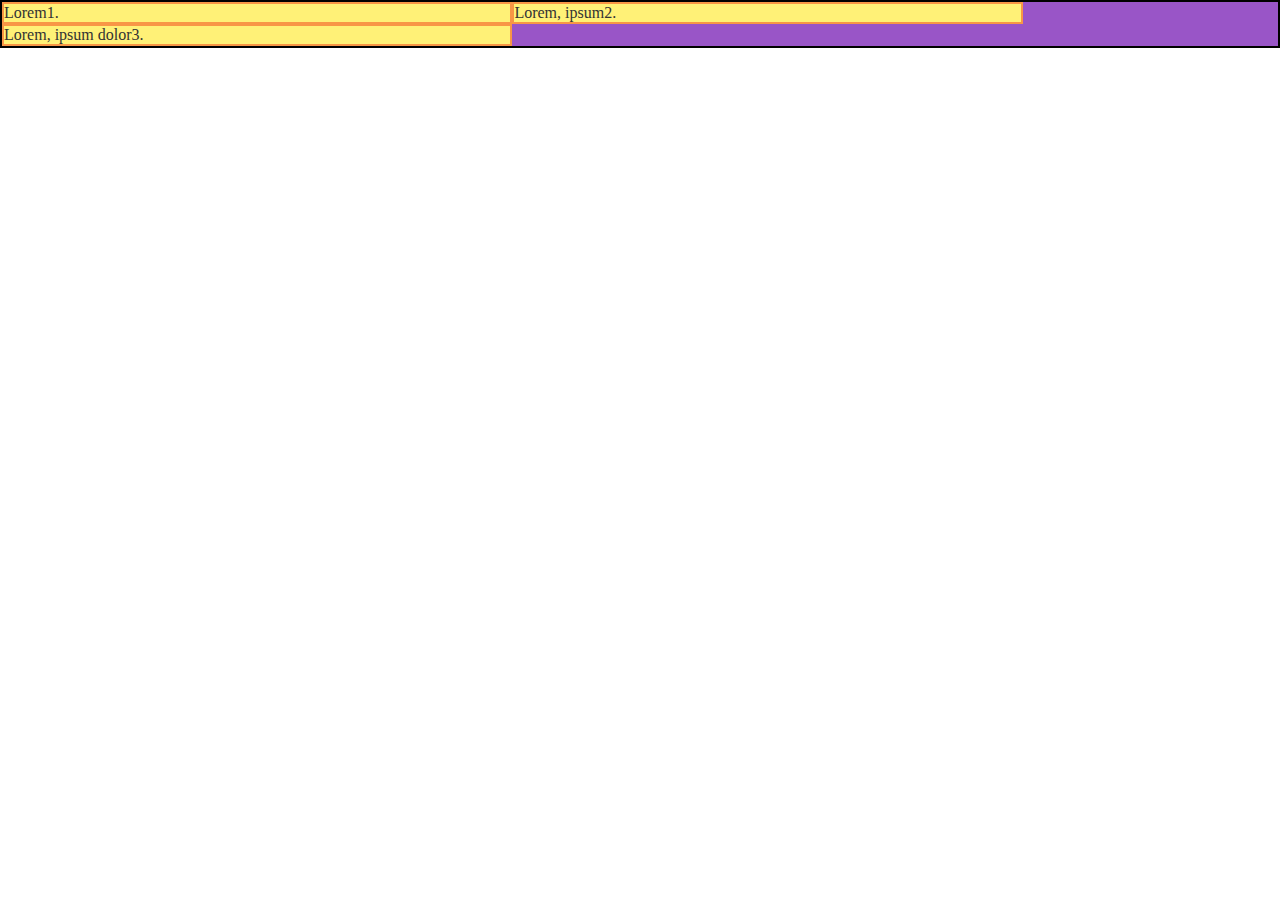
<file: basic1/index.html>
<!DOCTYPE html>
<html lang="ko">
<head>
    <meta charset="UTF-8">
    <meta http-equiv="X-UA-Compatible" content="IE=edge">
    <meta name="viewport" content="width=device-width, initial-scale=1.0">
    <title>flex-basic1</title>
    <link rel="stylesheet" href="style.css">
</head>
<body>
    <div class="container">
        <div class="item">Lorem1.</div> 
        <div class="item">Lorem, ipsum2.</div>
        <div class="item">Lorem, ipsum dolor3.</div>
    </div> <!-- .container end -->
</body>
</html>
</file>
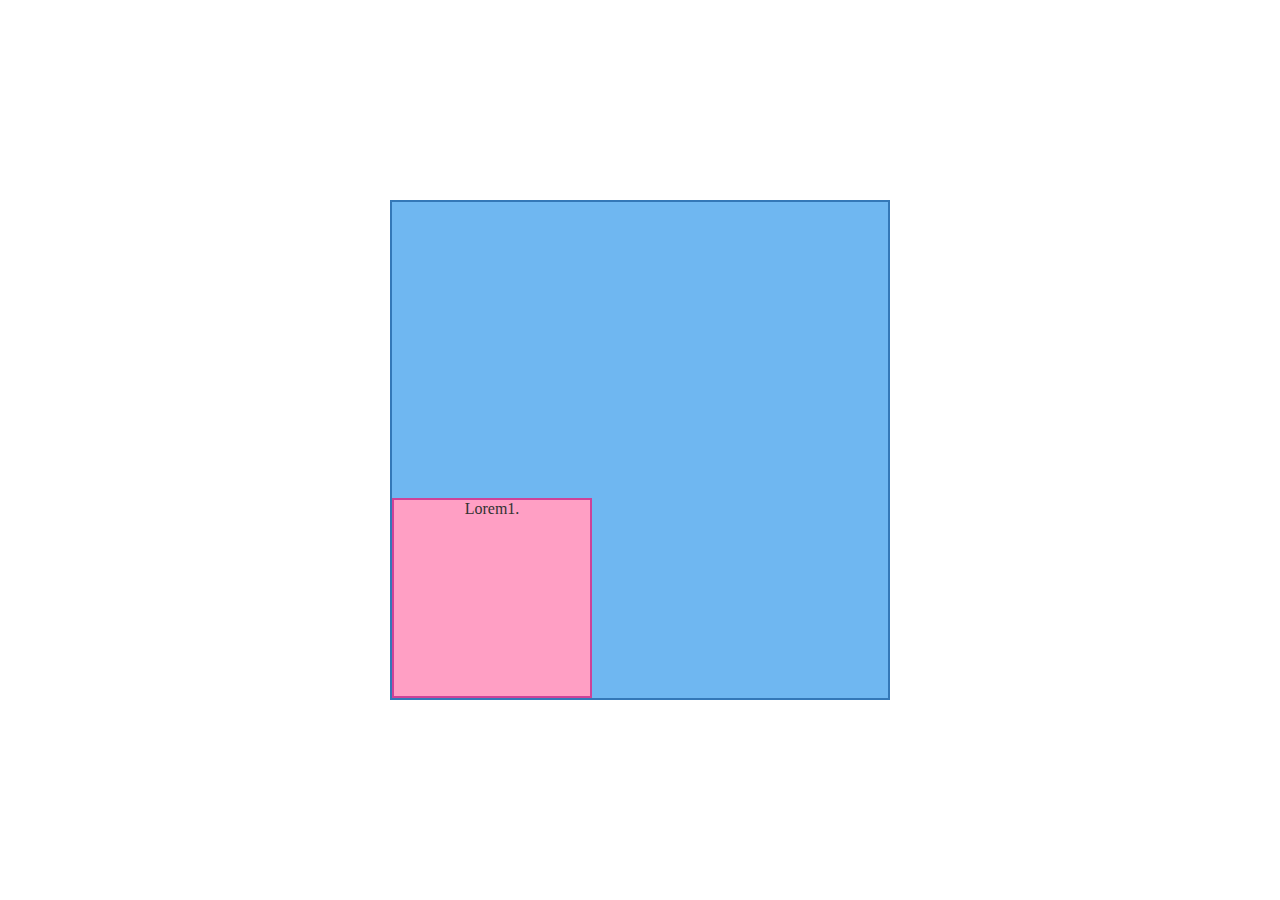
<file: basic10/index.html>
<!DOCTYPE html>
<html lang="ko">
<head>
    <meta charset="UTF-8">
    <meta http-equiv="X-UA-Compatible" content="IE=edge">
    <meta name="viewport" content="width=device-width, initial-scale=1.0">
    <title>flex-basic1</title>
    <link rel="stylesheet" href="style.css">
</head>
<body>
    <div class="container">
        <span class="item">Lorem1.</span> 
    </div> <!-- .container end -->
</body>
</html>
</file>
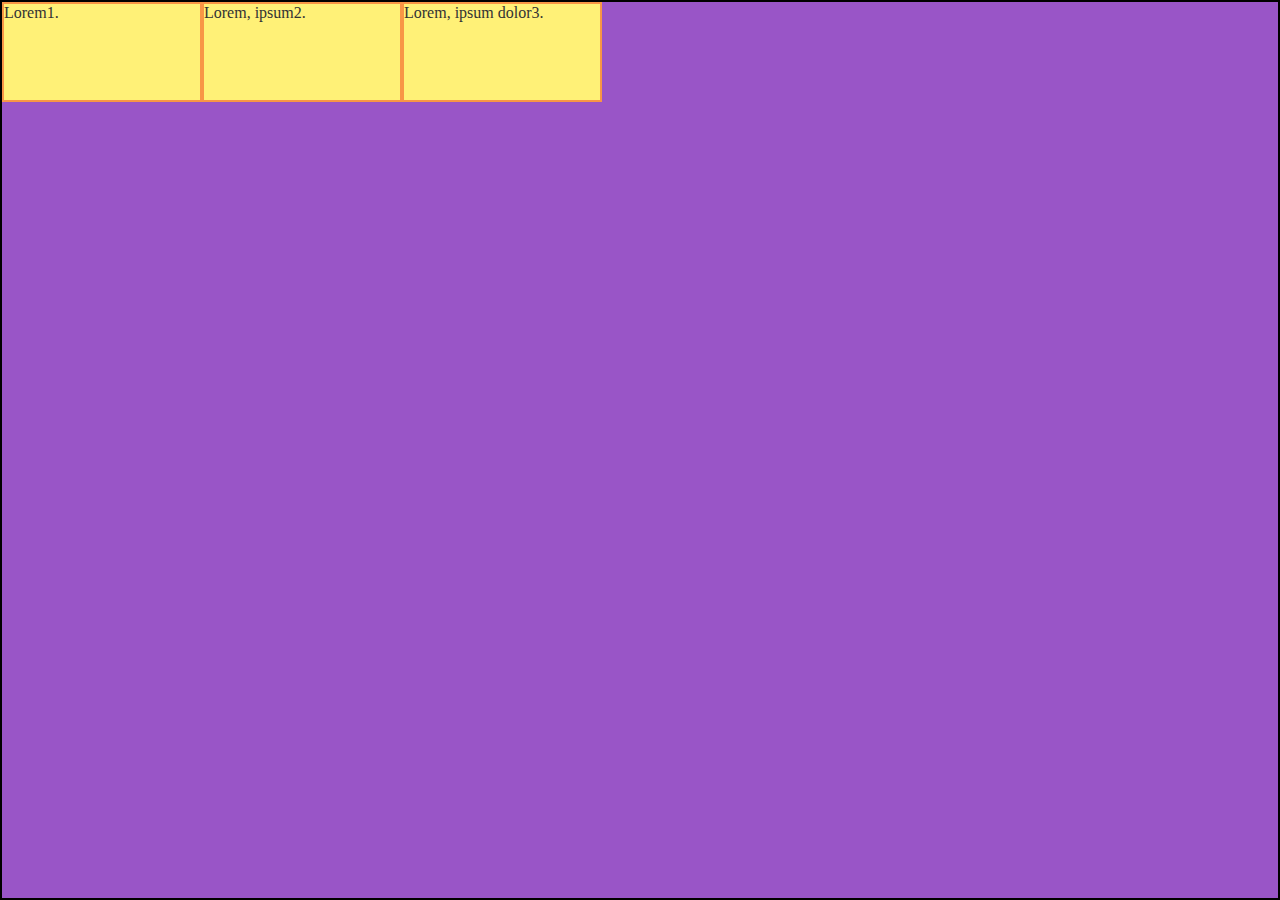
<file: basic2/index.html>
<!DOCTYPE html>
<html lang="ko">
<head>
    <meta charset="UTF-8">
    <meta http-equiv="X-UA-Compatible" content="IE=edge">
    <meta name="viewport" content="width=device-width, initial-scale=1.0">
    <title>flex-basic2</title>
    <link rel="stylesheet" href="style.css">
</head>
<body>
    <div class="container">
        <div class="item">Lorem1.</div> 
        <div class="item">Lorem, ipsum2.</div>
        <div class="item">Lorem, ipsum dolor3.</div>
    </div> <!-- .container end -->
</body>
</html>
</file>
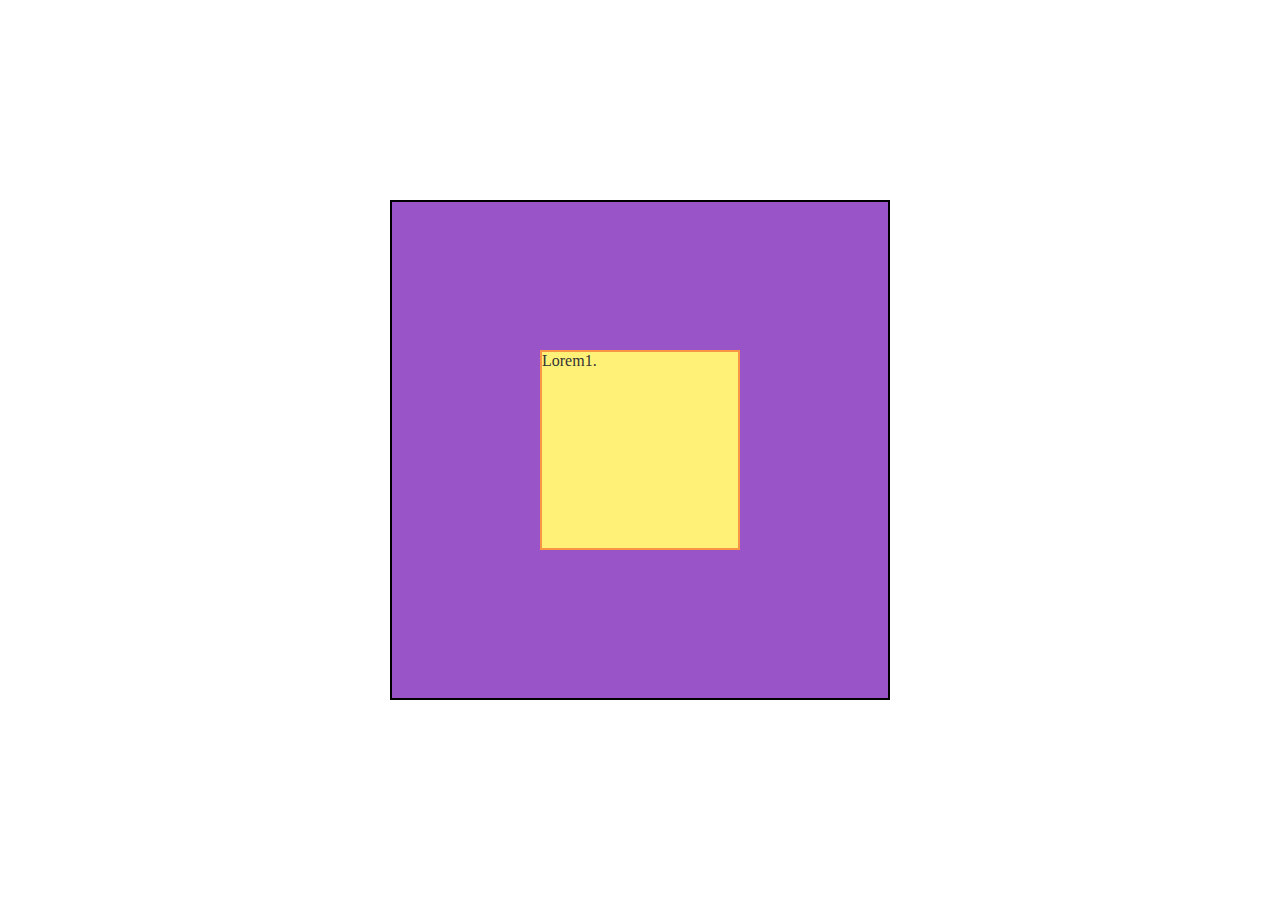
<file: basic3/index.html>
<!DOCTYPE html>
<html lang="ko">
<head>
    <meta charset="UTF-8">
    <meta http-equiv="X-UA-Compatible" content="IE=edge">
    <meta name="viewport" content="width=device-width, initial-scale=1.0">
    <title>flex-basic3</title>
    <link rel="stylesheet" href="style.css">
</head>
<body>
    <div class="container">
        <div class="item">Lorem1.</div>
    </div> <!-- .container end -->
</body>
</html>
</file>
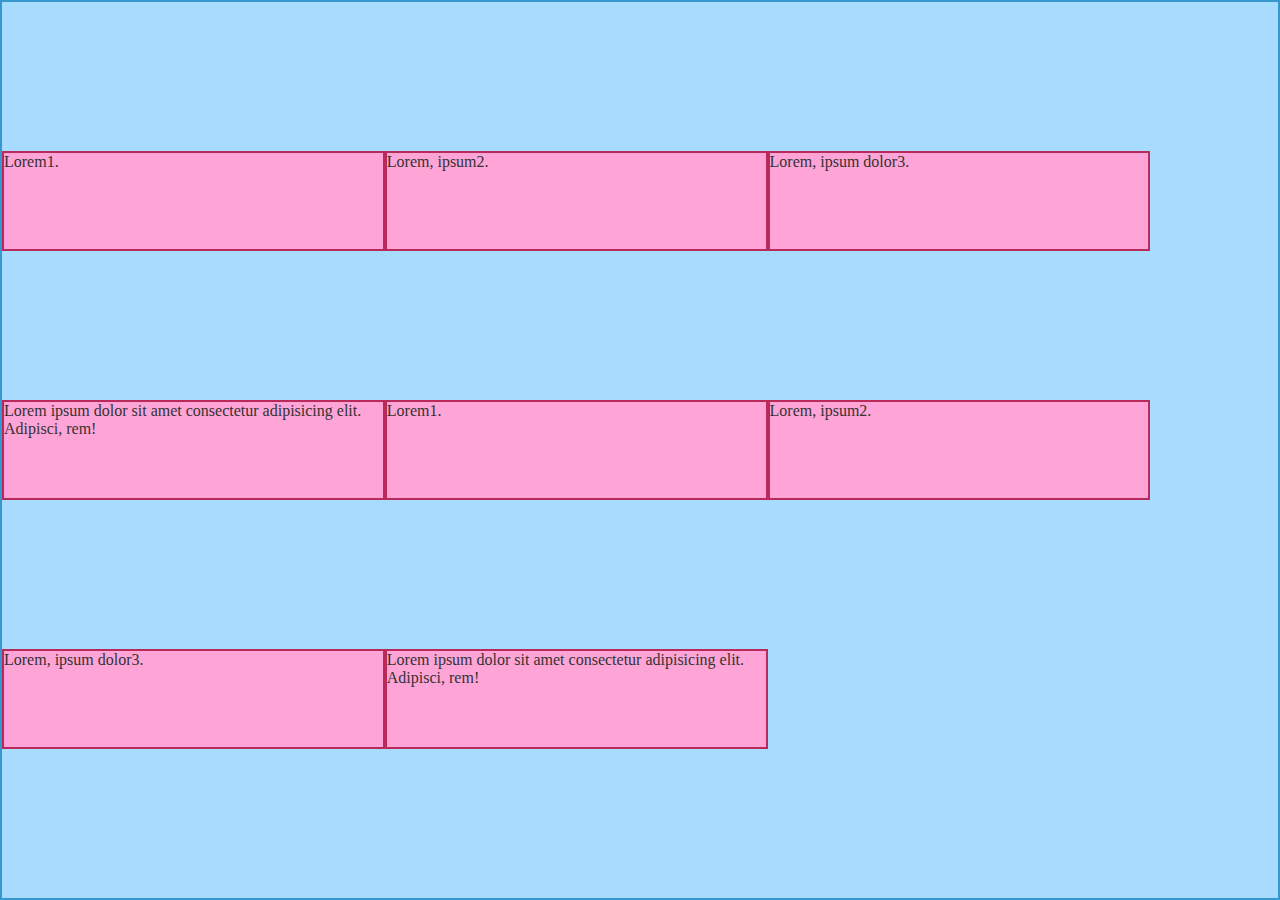
<file: basic4/index.html>
<!DOCTYPE html>
<html lang="ko">

<head>
    <meta charset="UTF-8">
    <meta http-equiv="X-UA-Compatible" content="IE=edge">
    <meta name="viewport" content="width=device-width, initial-scale=1.0">
    <title>flex-basic1</title>
    <link rel="stylesheet" href="style.css">
</head>

<body>
    <div class="container">
        <div class="item">Lorem1.</div>
        <div class="item">Lorem, ipsum2.</div>
        <div class="item">Lorem, ipsum dolor3.</div>
        <div class="item">Lorem ipsum dolor sit amet consectetur adipisicing elit. Adipisci, rem!</div>
        <div class="item">Lorem1.</div>
        <div class="item">Lorem, ipsum2.</div>
        <div class="item">Lorem, ipsum dolor3.</div>
        <div class="item">Lorem ipsum dolor sit amet consectetur adipisicing elit. Adipisci, rem!</div>
    </div> <!-- .container end -->
</body>

</html>
</file>
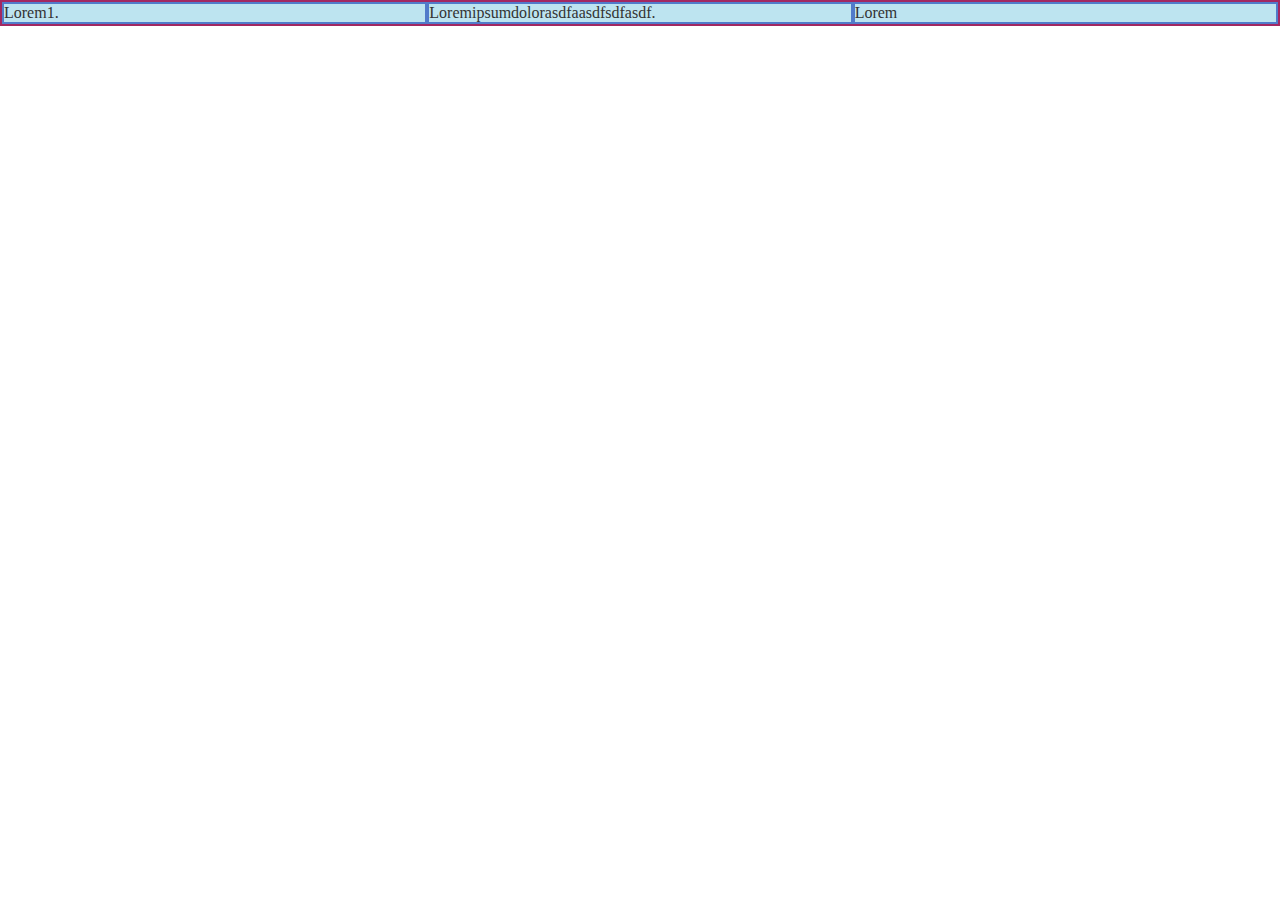
<file: basic5/index.html>
<!DOCTYPE html>
<html lang="ko">
<head>
    <meta charset="UTF-8">
    <meta http-equiv="X-UA-Compatible" content="IE=edge">
    <meta name="viewport" content="width=device-width, initial-scale=1.0">
    <title>flex-basic2</title>
    <link rel="stylesheet" href="style.css">
</head>
<body>
    <div class="container">
        <div class="item">Lorem1.</div> 
        <div class="item">Loremipsumdolorasdfaasdfsdfasdf.</div>
        <div class="item">Lorem</div>
    </div> <!-- .container end -->
</body>
</html>
</file>
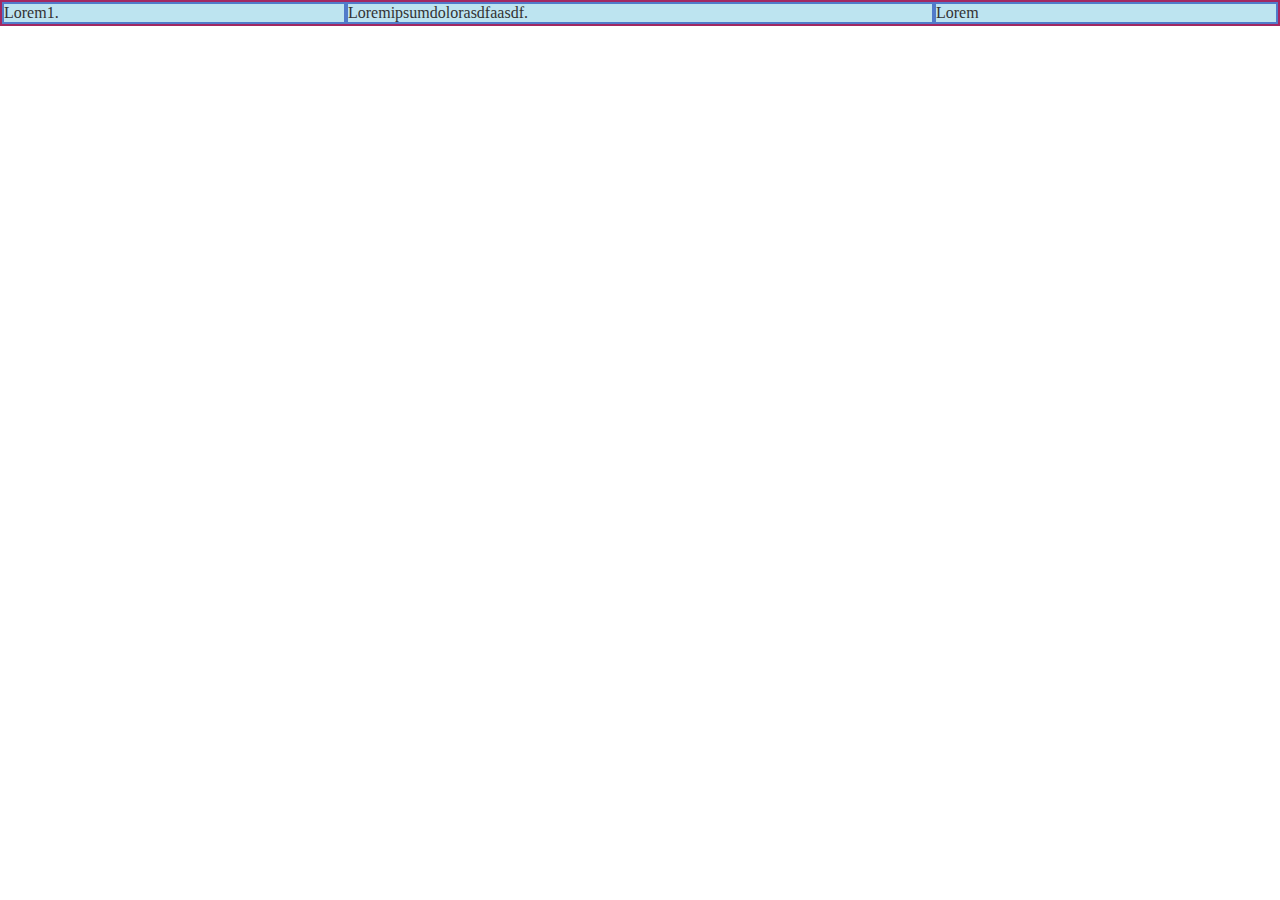
<file: basic6/index.html>
<!DOCTYPE html>
<html lang="ko">
<head>
    <meta charset="UTF-8">
    <meta http-equiv="X-UA-Compatible" content="IE=edge">
    <meta name="viewport" content="width=device-width, initial-scale=1.0">
    <title>flex-basic2</title>
    <link rel="stylesheet" href="style.css">
</head>
<body>
    <div class="container">
        <div class="item">Lorem1.</div> 
        <div class="item">Loremipsumdolorasdfaasdf.</div>
        <div class="item">Lorem</div>
    </div> <!-- .container end -->
</body>
</html>
</file>
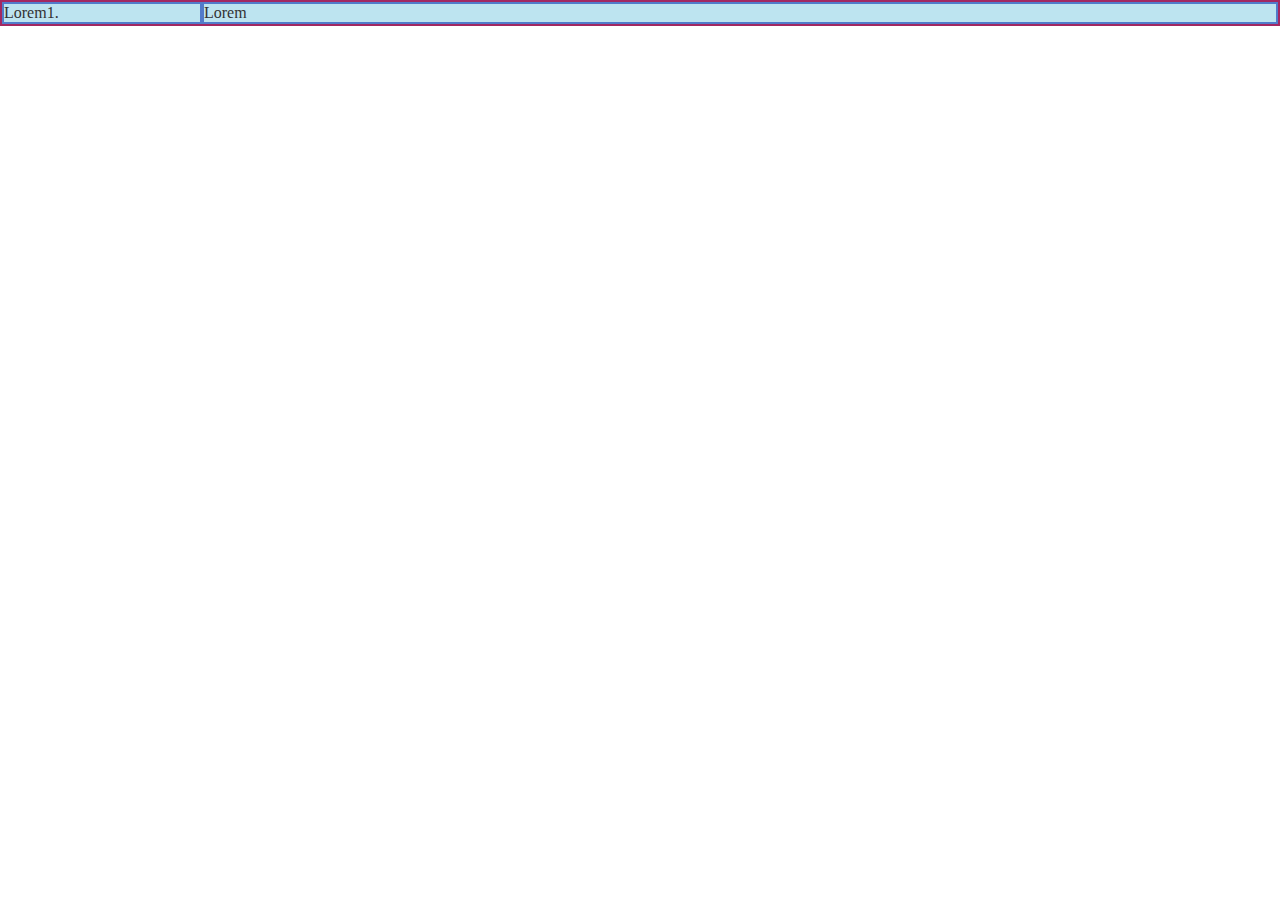
<file: basic7/index.html>
<!DOCTYPE html>
<html lang="ko">
<head>
    <meta charset="UTF-8">
    <meta http-equiv="X-UA-Compatible" content="IE=edge">
    <meta name="viewport" content="width=device-width, initial-scale=1.0">
    <title>flex-basic2</title>
    <link rel="stylesheet" href="style.css">
</head>
<body>
    <div class="container">
        <div class="item">Lorem1.</div>
        <div class="item">Lorem</div>
    </div> <!-- .container end -->
</body>
</html>
</file>
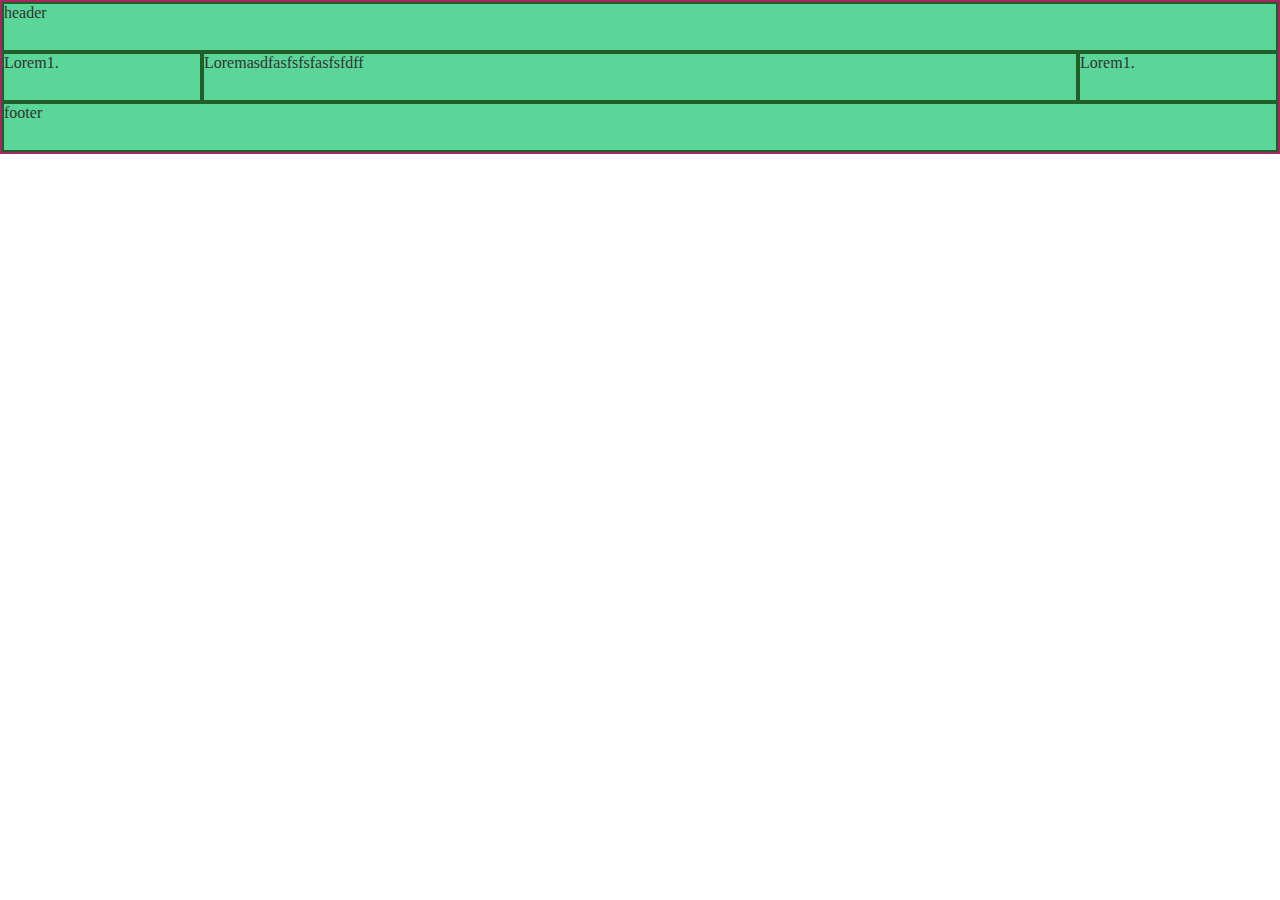
<file: basic8/index.html>
<!DOCTYPE html>
<html lang="ko">
<head>
    <meta charset="UTF-8">
    <meta http-equiv="X-UA-Compatible" content="IE=edge">
    <meta name="viewport" content="width=device-width, initial-scale=1.0">
    <title>flex-basic2</title>
    <link rel="stylesheet" href="style.css">
</head>
<body>
    <div class="container">
        <div class="item">header</div>
        <div class="item">Lorem1.</div>
        <div class="item">Loremasdfasfsfsfasfsfdff</div>
        <div class="item">Lorem1.</div>
        <div class="item">footer</div>
    </div> <!-- .container end -->
</body>
</html>
</file>
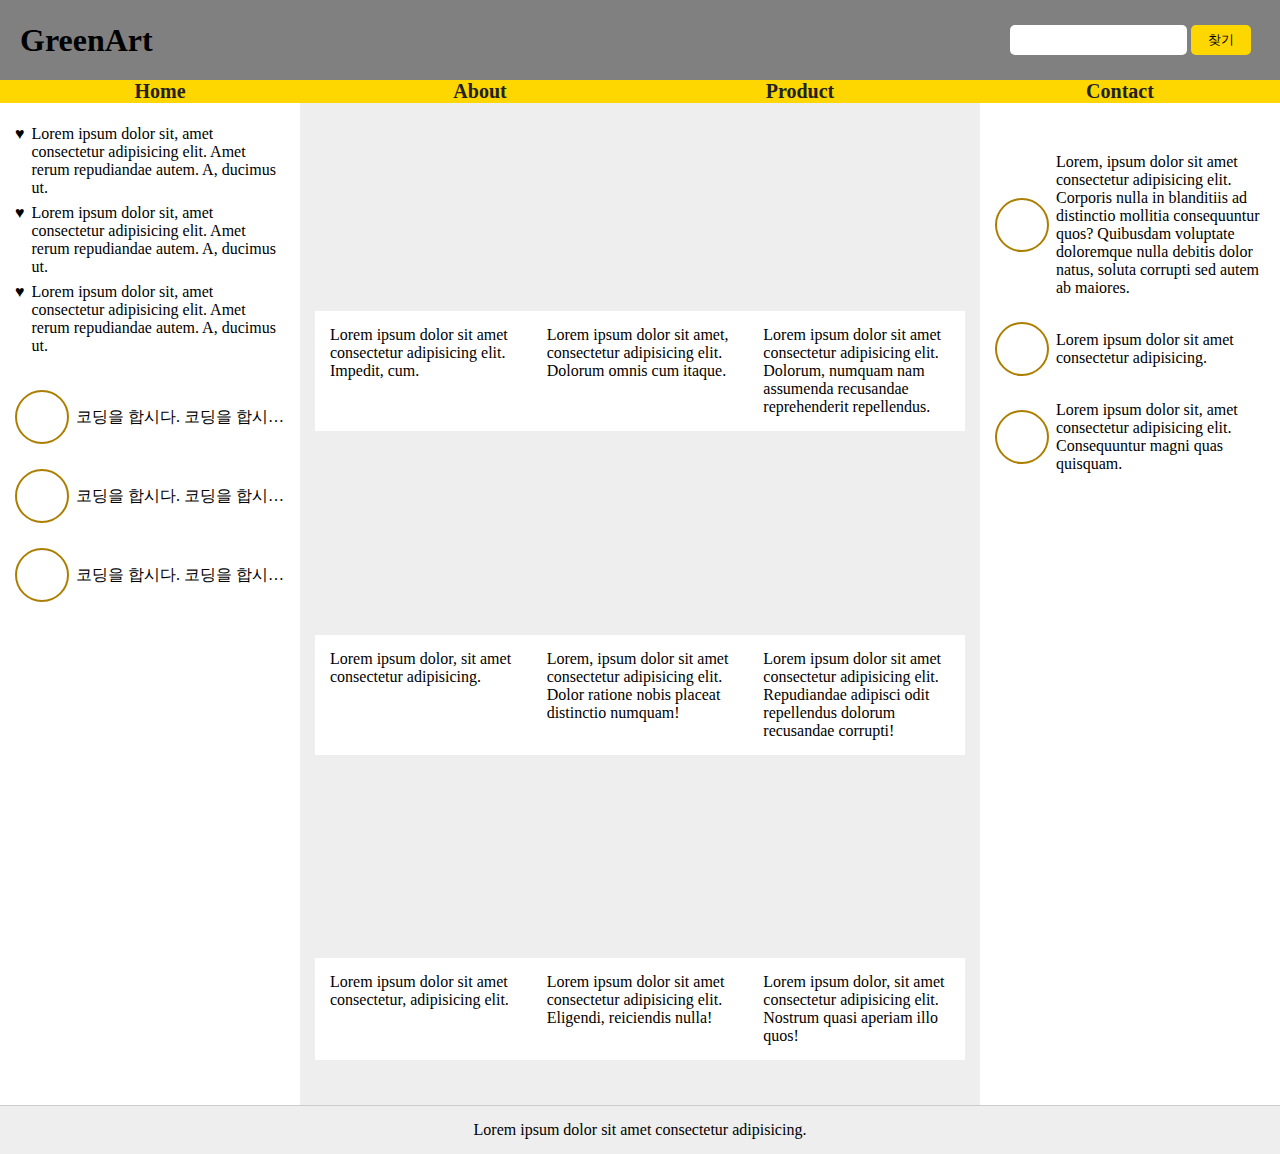
<file: flex-web/index.html>
<!DOCTYPE html>
<html lang="ko">

<head>
    <meta charset="UTF-8">
    <meta http-equiv="X-UA-Compatible" content="IE=edge">
    <meta name="viewport" content="width=device-width, initial-scale=1.0">
    <title>Flex-Web</title>
    <link rel="stylesheet" href="style.css">
</head>

<body>
    <div class="wrap">
        <div class="header">
            <h1 class="title">GreenArt</h1>
            <form action="#" class="form">
                <input type="search" class="search">
                <input type="submit" value="찾기">
            </form>
        </div> <!-- .header end -->

        <ul class="menu">
            <li>
                <a href="#" class="menu-link">Home</a>
            </li>
            <li>
                <a href="#" class="menu-link">About</a>
            </li>
            <li>
                <a href="#" class="menu-link">Product</a>
            </li>
            <li>
                <a href="#" class="menu-link">Contact</a>
            </li>
        </ul>

        <section class="primary">
            <ul class="card-list">
                <li class="card-item">
                    <div class="card-img"></div>
                    <!--.card-img end(bg로 이미지넣음) -->
                    <div class="card-desc">
                        Lorem ipsum dolor sit amet consectetur adipisicing elit. Impedit, cum.
                    </div> <!-- .card-desc end -->
                </li>
                <li class="card-item">
                    <div class="card-img"></div> <!-- .card-img end -->
                    <div class="card-desc">
                        Lorem ipsum dolor sit amet, consectetur adipisicing elit. Dolorum omnis cum itaque.
                    </div> <!-- .card-desc end -->
                </li>
                <li class="card-item">
                    <div class="card-img"></div> <!-- .card-img end -->
                    <div class="card-desc">
                        Lorem ipsum dolor sit amet consectetur adipisicing elit. Dolorum, numquam nam assumenda
                        recusandae reprehenderit repellendus.
                    </div> <!-- .card-desc end -->
                </li>
                <li class="card-item">
                    <div class="card-img"></div> <!-- .card-img end -->
                    <div class="card-desc">
                        Lorem ipsum dolor, sit amet consectetur adipisicing.
                    </div> <!-- .card-desc end -->
                </li>
                <li class="card-item">
                    <div class="card-img"></div> <!-- .card-img end -->
                    <div class="card-desc">
                        Lorem, ipsum dolor sit amet consectetur adipisicing elit. Dolor ratione nobis placeat distinctio
                        numquam!
                    </div> <!-- .card-desc end -->
                </li>
                <li class="card-item">
                    <div class="card-img"></div> <!-- .card-img end -->
                    <div class="card-desc">
                        Lorem ipsum dolor sit amet consectetur adipisicing elit. Repudiandae adipisci odit repellendus
                        dolorum recusandae corrupti!
                    </div> <!-- .card-desc end -->
                </li>
                <li class="card-item">
                    <div class="card-img"></div> <!-- .card-img end -->
                    <div class="card-desc">
                        Lorem ipsum dolor sit amet consectetur, adipisicing elit.
                    </div> <!-- .card-desc end -->
                </li>
                <li class="card-item">
                    <div class="card-img"></div> <!-- .card-img end -->
                    <div class="card-desc">
                        Lorem ipsum dolor sit amet consectetur adipisicing elit. Eligendi, reiciendis nulla!
                    </div> <!-- .card-desc end -->
                </li>
                <li class="card-item">
                    <div class="card-img"></div> <!-- .card-img end -->
                    <div class="card-desc">
                        Lorem ipsum dolor, sit amet consectetur adipisicing elit. Nostrum quasi aperiam illo quos!
                    </div> <!-- .card-desc end -->
                </li>
            </ul>
        </section> <!-- .primary end -->

        <div class="secondard secondard1">
            <ul class="info-list">
                <li class="info-list-item">
                    Lorem ipsum dolor sit, amet consectetur adipisicing elit. Amet rerum repudiandae autem. A, ducimus
                    ut.
                </li>
                <li class="info-list-item">
                    Lorem ipsum dolor sit, amet consectetur adipisicing elit. Amet rerum repudiandae autem. A, ducimus
                    ut.
                </li>
                <li class="info-list-item">
                    Lorem ipsum dolor sit, amet consectetur adipisicing elit. Amet rerum repudiandae autem. A, ducimus
                    ut.
                </li>
            </ul>

            <ul class="user-list">
                <li class="user-item">
                    <div class="user-photo"></div>
                    <p class="user-name">코딩을 합시다. 코딩을 합시다. 코딩을 합시다.</p>
                </li>
                <li class="user-item">
                    <div class="user-photo"></div>
                    <p class="user-name">코딩을 합시다. 코딩을 합시다. 코딩을 합시다.</p>
                </li>
                <li class="user-item">
                    <div class="user-photo"></div>
                    <p class="user-name">코딩을 합시다. 코딩을 합시다. 코딩을 합시다.</p>
                </li>
            </ul>
        </div> <!-- secondard secondard1 end -->

        <div class="secondard secondard2">
            <ul class="user-list">
                <li class="user-item">
                    <div class="user-photo"></div> <!-- .user-photo end -->
                    <p class="message-content">
                        Lorem, ipsum dolor sit amet consectetur adipisicing elit. Corporis nulla in blanditiis ad
                        distinctio mollitia consequuntur quos? Quibusdam voluptate doloremque nulla debitis dolor natus,
                        soluta corrupti sed autem ab maiores.
                    </p>
                </li>
                <li class="user-item">
                    <div class="user-photo"></div> <!-- .user-photo end -->
                    <p class="message-content">
                        Lorem ipsum dolor sit amet consectetur adipisicing.
                    </p>
                </li>
                <li class="user-item">
                    <div class="user-photo"></div> <!-- .user-photo end -->
                    <p class="message-content">
                        Lorem ipsum dolor sit, amet consectetur adipisicing elit. Consequuntur magni quas quisquam.
                    </p>
                </li>
            </ul>
        </div> <!-- .secondard secondard2 end -->

        <footer>
            Lorem ipsum dolor sit amet consectetur adipisicing.
        </footer>

    </div> <!-- .wrap end -->
</body>

</html>
</file>
<file: basic1/style.css>
@charset "UTF-8";

* {
    margin: 0; padding: 0;
    box-sizing: border-box;
}
body {color: #333;}

.container {
    border: 2px solid #000;
    background-color: #9955c7;
    /* 🔸flex는 부모한테 줘야함!!!🔸 */
    display: flex;
    /* display: inline-flex; 인라인요소를 가진 플렉스 */
    flex-direction: row;  /* 기본값 */
/* flex-direction: column(밑으로 떨어뜨리기), row-reverse, column-reverse */
/* ❗줄 떨어뜨리는거 direction은 공간이 여유로울 때, flex-wrap은 공간이 좁을때! */

    /* 줄넘김(떨어트림) 처리 */
    flex-wrap: wrap;
    /* flex-wrap: wrap-reverse; */
    
    /* 메인축 방향과 줄넘김 축약형 */
    flex-flow: row wrap;
    /* flex-flow: row no-wrap; */


}
.container .item {
    border: 2px solid #f89646;
    background-color: #fff177;
    width: 40%;
}
</file>
<file: basic10/style.css>
@charset "UTF-8";

* {
    margin: 0; padding: 0;
    box-sizing: border-box;
}
body {
    color: #333;
    display: flex;
    justify-content: center;
    align-items: center;
    height: 100vh; /* 높이는 자식값 따르니까 부모에 화면전체 설정함 */
}

.container {
    border: 2px solid #3478b8;
    background-color: #6fb7f1;
    display: flex;
    width: 500px; height: 500px;
    text-align: center;
}
.container .item {
    border: 2px solid #ce4298;
    background-color: #ff9fc4;
    width: 200px; height: 200px;
    align-self: center; /* align-self : 나 자신을 스스로 정렬할 수 있다 */
    align-self: flex-start;
    align-self: flex-end;
}
</file>
<file: basic2/style.css>
@charset "UTF-8";

* {
    margin: 0; padding: 0;
    box-sizing: border-box;
}
body {color: #333;}

.container {
    border: 2px solid #000;
    background-color: #9955c7;
}
.container .item {
    border: 2px solid #f89646;
    background-color: #fff177;
}



.container {
    display: flex;
    height: 100vh;

    /* 메인축 방향으로 이동 */
    justify-content: flex-start; /* 기본값 */
/*  justify-content: flex-end;
    justify-content: center;
    justify-content: space-between;
    justify-content: space-around;
    justify-content: space-evenly; */

    /* 메인축과 크로스방향으로 이동 (오뎅먹는 방향) */
    align-items: stretch; /* 기본값(부모의 높이값을 따라감) */
/*  align-items: center;
    align-items: flex-start;
    align-items: flex-end; */
}
.container .item {
    height: 100px;
    width: 200px;
}
</file>
<file: basic3/style.css>
@charset "UTF-8";

* {
    margin: 0; padding: 0;
    box-sizing: border-box;
}

body {
    color: #333; 
    display: flex;
    justify-content: center;
    align-items: center;
    height: 100vh;
}

.container {
    border: 2px solid #000;
    background-color: #9955c7;
    width: 500px; height: 500px;
    display: flex;
    justify-content: center;
    align-items: center;
}
.container .item {
    border: 2px solid #f89646;
    background-color: #fff177;
    width: 200px; height: 200px;
}



/* 🔸flex 줄 아래로 떨어트리기 */
/* ➰공간이 여유로울 때 (flex-direction: column 쓰고)
    flex-wrap: wrap; -> 공간 여유로우면 안 떨어짐
    flex-direction: column;  -> ✔공간 여유로워도 아래로 떨어뜨릴 수 있는데,
                                1줄 축으로 세워지면서 떨어짐 */

/* ➰공간이 좁을 때 (flex-wrap: wrap 써라)
    flex-wrap: wrap; -> ✔공간 여유없을 때 '공간부족한 만큼'만 아래로 떨어짐
    flex-direction: column; -> 공간 여유없을 때 아래로 떨어지는데, 1줄 축으로 세워지면서
                               좁은 공간안에서 짜부되면서 떨어짐 */
</file>
<file: basic4/style.css>
@charset "UTF-8";

* {
    margin: 0; padding: 0;
    box-sizing: border-box;
}
body {color: #333;}

.container {
    border: 2px solid #3897ce;
    background-color: #a7dcff;
}
.container .item {
    border: 2px solid #b92a5a;
    background-color: #ffa4d6;
    width: 40%;
}


.container {
    display: flex;
    flex-wrap: wrap;
    height: 100vh;
    align-content: center;
    align-content: flex-start;
    align-content: flex-end;
    align-content: space-between;
    align-content: space-around;
    align-content: space-evenly;
}
.container .item {
    width: 30%;
    height: 100px;
}
</file>
<file: basic5/style.css>
@charset "UTF-8";

* {
    margin: 0; padding: 0;
    box-sizing: border-box;
}
body {color: #333;}

.container {
    border: 2px solid #a32861;
    background-color: #ff9ece;
}
.container .item {
    border: 2px solid #517bca;
    background-color: #bde4f0;
}


.container {
    display: flex;
}
.container .item {
    /* ✔🔸flex-basis : 줄어들어라! 늘어나지 마라 */
    flex-basis: auto; /* 기본값 */
    /* flex-basis: 100px; */
    width: 100px;

    /* ✔🔸flex-glow : 늘어나지 마라! 
           0-false, 0을 제외한 나머지 숫자는 true*/
    flex-grow: 0; /* 기본값 */
    flex-grow: 1;

    /* ✔🔸줄어들어라 */
    flex-shrink: 1; /* 기본값 */
    flex-shrink: 0; /* 0은 줄어들지마라 */
}
</file>
<file: basic6/style.css>
@charset "UTF-8";

* {
    margin: 0; padding: 0;
    box-sizing: border-box;
}
body {color: #333;}

.container {
    border: 2px solid #a32861;
    background-color: #ff9ece;
}
.container .item {
    border: 2px solid #517bca;
    background-color: #bde4f0;
}


.container {
    display: flex;
}
.container .item {
    flex-grow: 0; /* 늘어나지 마라 */
    width: 100px;
    flex-grow: 1;
}
.container .item:nth-child(1) {
    flex-grow: 1;
}
.container .item:nth-child(2) {
    flex-grow: 2;
}
.container .item:nth-child(3) {
    flex-grow: 1;
}
</file>
<file: basic7/style.css>
@charset "UTF-8";

* {
    margin: 0; padding: 0;
    box-sizing: border-box;
}
body {color: #333;}

.container {
    border: 2px solid #a32861;
    background-color: #ff9ece;
}
.container .item {
    border: 2px solid #517bca;
    background-color: #bde4f0;
}


.container {
    display: flex;
}
.container .item:nth-child(1) {
    width: 200px;
    flex-shrink: 0; /* 줄어들어라가 기본값이지만, 줄어들지 마라로 적용 */
}
.container .item:nth-child(2) {
    flex-grow: 1; /* 늘어나지 마라가 기본값이지만, 늘어나라로 적용 */
}
</file>
<file: basic8/style.css>
@charset "UTF-8";

* {
    margin: 0; padding: 0;
    box-sizing: border-box;
}
body {color: #333;}

.container {
    border: 2px solid #a32861;
    background-color: #ff9ece;
}
.container .item {
    border: 2px solid #205f2a;
    background-color: #59d698;
}


.container {
    display: flex;
    flex-wrap: wrap;
}
.container .item {
    width: 30%; height: 50px;
}

.container .item:nth-child(1){
    width: 100%;
    flex-grow: 1;
}
.container .item:nth-child(2) {
    width: 200px;
    flex-shrink: 0;
}
.container .item:nth-child(3) {
    flex-grow: 1;
}
.container .item:nth-child(4) {
    width: 200px;
    flex-shrink: 0;
}
.container .item:nth-child(5) {
    width: 100%;
    flex-grow: 1;
}
</file>
<file: flex-web/style.css>
@charset "UTF-8";

*{margin: 0; padding: 0;}
a {color: #222; text-decoration: none;}
li {list-style: none;}
body {
    background-color: #eee;
}


.wrap {
    display: flex;
    flex-wrap: wrap; /* 넘치는 것이 있으면 밑으로 떨어트려라 */
}


/* 💛header */
.header {
    width: 100%; height: 80px;
    background-color: gray;
    display: flex;
    align-items: center;
    /* justify-content: space-between; */
    padding: 0 20px;
}
.header h1 {}
.header .form {
    margin-left: auto; /* 안쓰는 왼쪽공간 활용-> justify-content: space-between대신 사용! */
    width: 250px;
}
.header .form .search {
    border-radius: 5px;
    border: none;
    outline: none;
    height: 30px;
}
.header .form input[type="submit"] {
    border-radius: 5px;
    border: 0;
    width: 60px; height: 30px;
    background-color: gold;
}


/* 💛menu */
.menu {
    width: 100%;
    display: flex;
}
.menu li {
    width: 25%; 
    background-color: gold;
    text-align: center;
    transition: 0.3s;
}
.menu li:hover {
    width: 35%;
    background-color:rgb(231, 197, 0) ;
}
.menu li .menu-link {
    padding: 15px 0;
    font-weight: bold;
    font-size: 20px;
}


/* 💛.primary */
.primary {padding-top: 20px;}
.primary .card-list {
    display: flex; /* ✔가장 긴 높이의 div등 요소 기준으로 높이가 맞춰짐 */
    flex-wrap: wrap;
    padding: 15px;
}
.primary .card-list .card-item {
    width: 33.3333%;
    box-sizing: border-box;
    margin-bottom: 30px;
    display: flex;
    flex-direction: column; /* 공간여유로울때, 밑으로 떨어트리기 (보다는 축 변경!) */
}
.primary .card-list .card-item .card-img {
    background: url(https://cdn.pixabay.com/photo/2018/05/11/08/11/dog-3389729_960_720.jpg);
    background-size: cover;
    padding-bottom: 80%; /* 부모의 넓이값 기준으로 % 패딩을 사용하여 높이를 나타냄 */
                            /* (반응형에서 패딩값으로 높이 설정많이함) */
    width: 100%;
}
.primary .card-list .card-item .card-desc {
    padding: 15px;
    background-color: #fff;
    flex-grow: 1; 
    /* ✔ 적용전에는 글자의 길이에 따라 높이가 다른데, glow의 늘어나라! 적용하면 맞춰짐 */
    /* ❗ ↑flex를 적용하면 height는 컨테이너의 높이만큼 늘어남 */
}


/* 💛secondard */
.secondard {
    width: 300px;
    padding: 15px;
    box-sizing: border-box;
    background-color: #fff;
}
.secondard .info-list {}
.secondard .info-list .info-list-item {
    display: flex;
    margin: 7px 0;
}
.secondard .info-list .info-list-item::before {
    content: '♥';
    margin-right: 7px; /* 아래위 마진병합 됨 */
}

.secondard .user-list {
    margin-top: 35px;
}
.secondard .user-list .user-item {
    display: flex; /* 🔹1) flex하면 사진이 찌그러짐 */
    align-items: center;
    margin-bottom: 25px;
}
.secondard .user-list .user-item .user-photo {
    background: url(https://cdn.pixabay.com/photo/2018/11/02/19/04/sunflowers-3790834_960_720.jpg);
    background-size: cover;
    width: 50px; height: 50px;
    border: 2px solid #ac7e00;
    border-radius: 50%;
    flex-shrink: 0;  /* 🔹2)해결 : 줄어들지마라 */
}
.secondard .user-list .user-item .user-name {
    overflow: hidden;
    text-overflow: ellipsis;
    white-space: nowrap;
    margin-left: 7px;
}

.user-list .user-item .message-content {
    margin-left: 7px;
}


/* 순서바꾸기 */
.primary {
    order: 2;
    width: calc(100% - 600px);
}
.secondard1 {
    order: 1;
}
.secondard2 {
    order: 3;
}


footer {
    order: 4;
    width: 100%;
    border-top: 1px solid #ccc;
    text-align: center;
    line-height: 3;
}



/* 반응형 - 미디어쿼리 */

@media (max-width:1200px) {
    .secondard {width: 200px;}
    .primary {
        width: 50%;
        flex-grow: 1; /* 늘어나라 */
    }
}

@media (max-width:1024px) {
    .primary .card-list .card-item {width: 50%;}
    .primary .card-list .card-item:last-child {display: none;}
}

@media (max-width:820px) {
    .secondard {width: 100%;}
}

@media (max-width:600px) {
    .secondard1 {order: 2;}
    .primary .card-list .card-item {width: 100%;}
}
</file>
